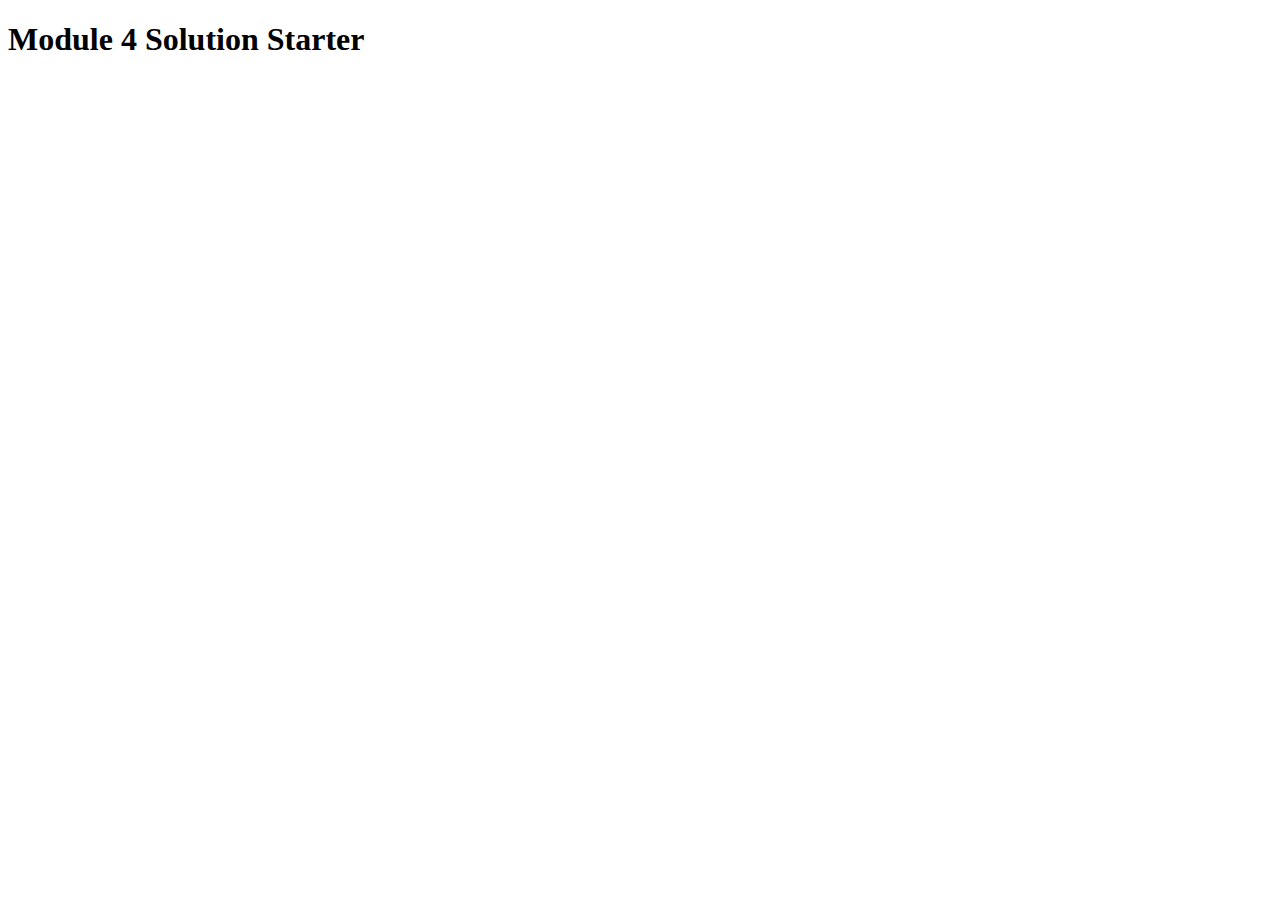
<file: index.html>
<!DOCTYPE html>
<html>
<head>
  <meta charset="utf-8">
  <title>Module 4 Solution Starter</title>
  <script src="SpeakHello.js"></script>
  <script src="SpeakGoodBye.js"></script>
  <script src="script.js"></script>
</head>
<body>
  <h1>Module 4 Solution Starter</h1>
</body>
</html>
</file>
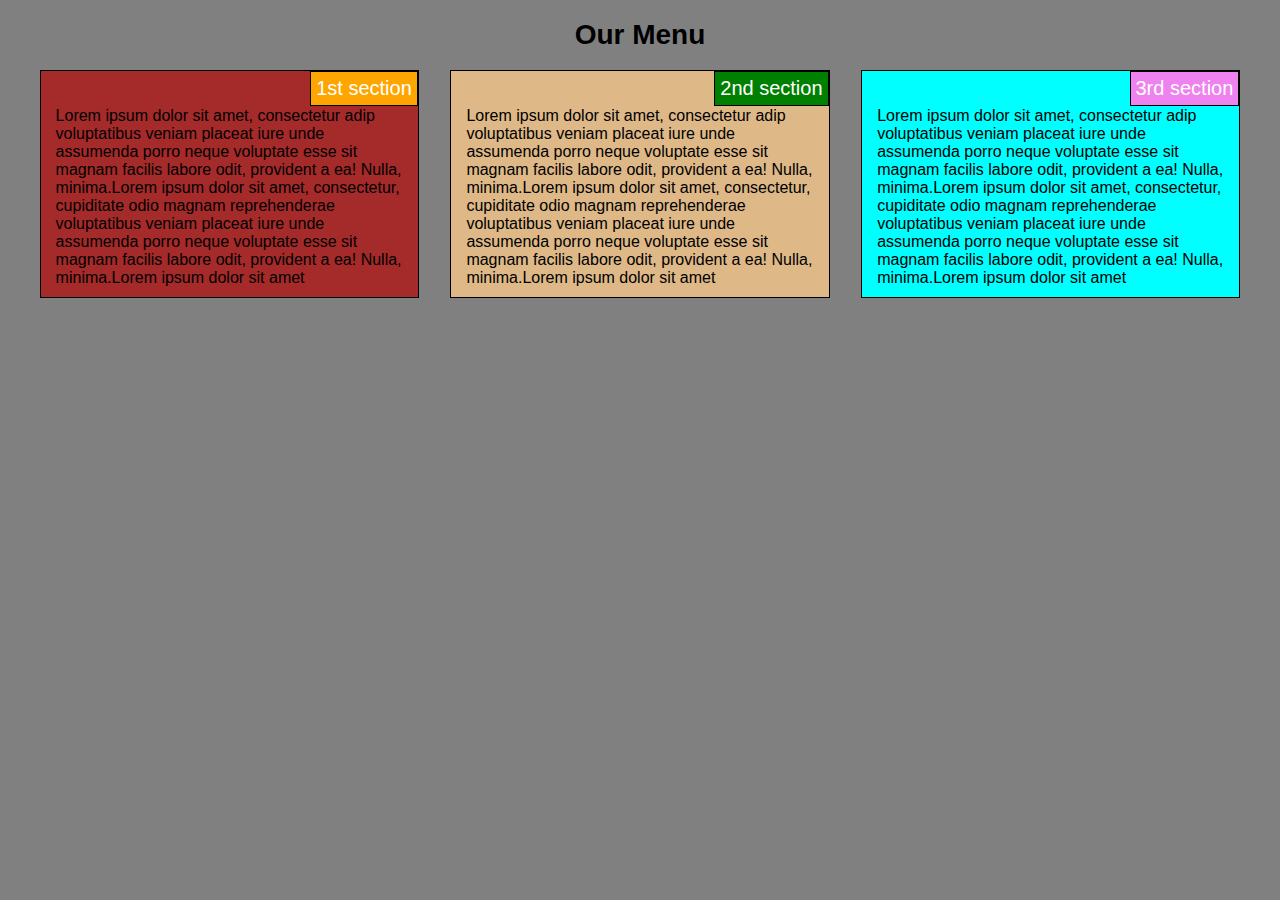
<file: m2sol/index.html>
<!DOCTYPE html>
<html>
<head>
	<title>Welcome to the solution</title>

	<link rel="stylesheet" href="css\p.css">
	
	</head>
<body>
	<h1> Our Menu</h1>
	<div class="row">
	 <div><section id="p1" class="container"><span id="x1" class="boxed">1st section</span>
	<br><br>
Lorem ipsum dolor sit amet, consectetur adip voluptatibus veniam placeat iure unde assumenda porro neque voluptate esse sit magnam facilis labore odit, provident a ea! Nulla, minima.Lorem ipsum dolor sit amet, consectetur, cupiditate odio magnam reprehenderae voluptatibus veniam placeat iure unde assumenda porro neque voluptate esse sit magnam facilis labore odit, provident a ea! Nulla, minima.Lorem ipsum dolor sit amet </section></div>
<div><section id="p2" class="container"><span id="x2" class="boxed">2nd section</span><br>
<br>Lorem ipsum dolor sit amet, consectetur adip voluptatibus veniam placeat iure unde assumenda porro neque voluptate esse sit magnam facilis labore odit, provident a ea! Nulla, minima.Lorem ipsum dolor sit amet, consectetur, cupiditate odio magnam reprehenderae voluptatibus veniam placeat iure unde assumenda porro neque voluptate esse sit magnam facilis labore odit, provident a ea! Nulla, minima.Lorem ipsum dolor sit amet</section></div>
<div><section id="p3" class="container"><span id="x3" class="boxed">3rd section</span><br>
<br>Lorem ipsum dolor sit amet, consectetur adip voluptatibus veniam placeat iure unde assumenda porro neque voluptate esse sit magnam facilis labore odit, provident a ea! Nulla, minima.Lorem ipsum dolor sit amet, consectetur, cupiditate odio magnam reprehenderae voluptatibus veniam placeat iure unde assumenda porro neque voluptate esse sit magnam facilis labore odit, provident a ea! Nulla, minima.Lorem ipsum dolor sit amet</section></div>
</body>
</html>
</file>
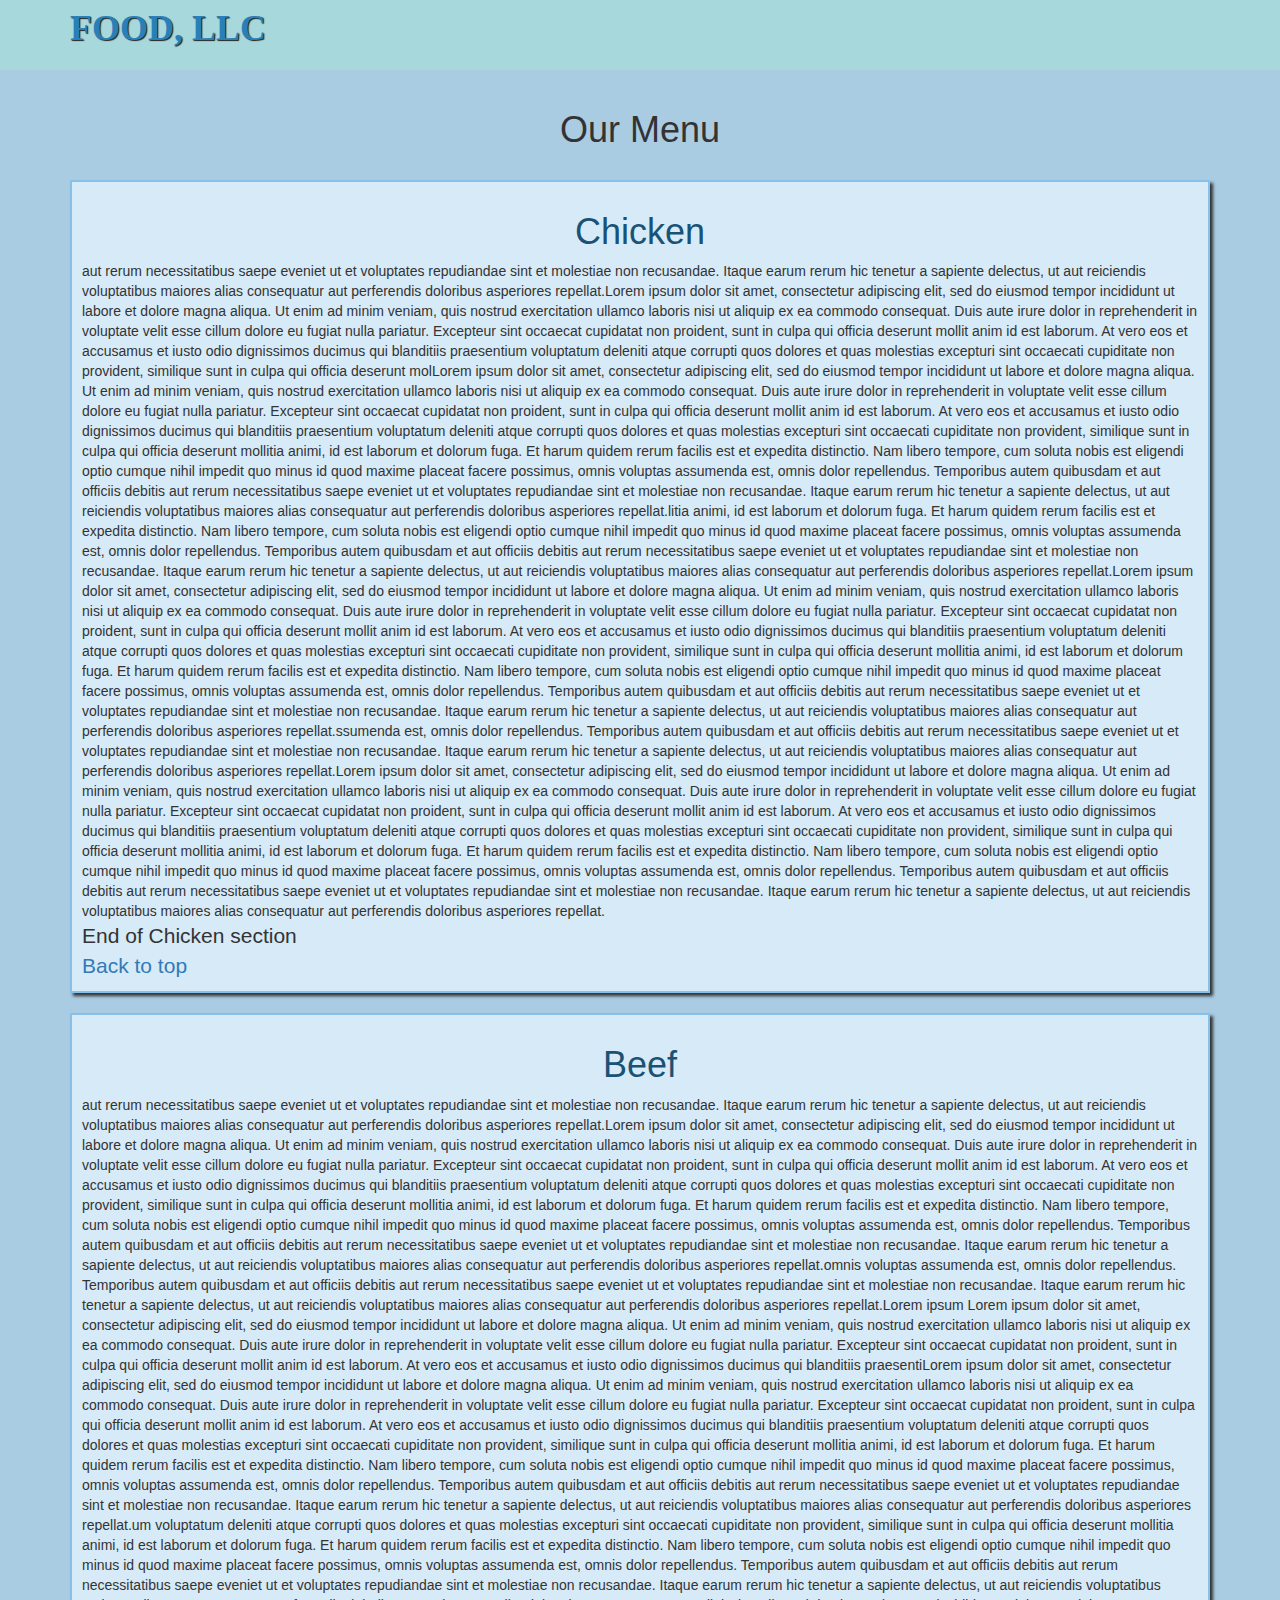
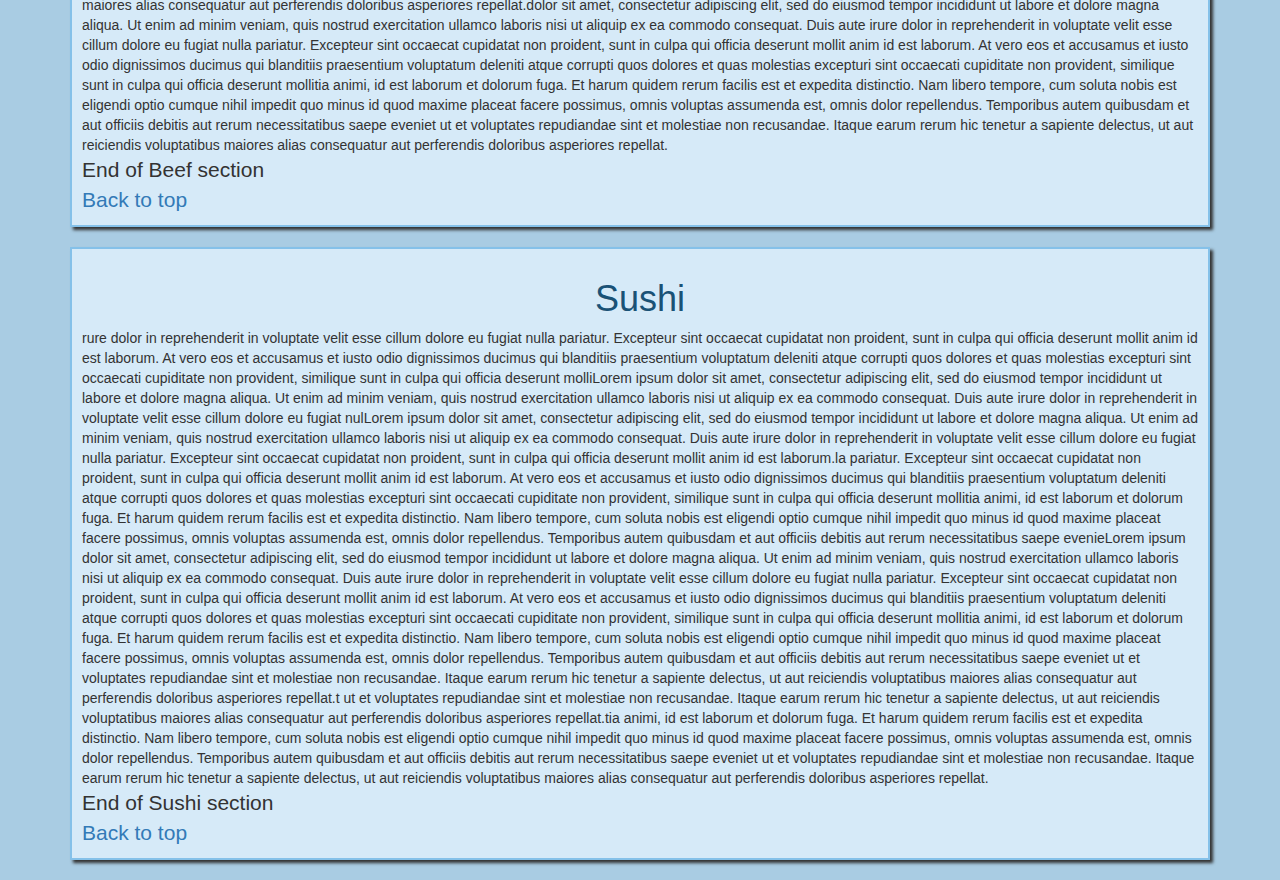
<file: m3sol/index.html>
<!doctype html>
<html lang="en">
  <head>
    <meta charset="utf-8">
    <meta http-equiv="X-UA-Compatible" content="IE=edge">
    <meta name="viewport" content="width=device-width, initial-scale=1">
    <title>Food, LLC</title>
    <link rel="stylesheet" href="css/bootstrap.min.css">
    <link rel="stylesheet" href="css/style.css">
    <link href='https://fonts.googleapis.com/css?family=Oxygen:400,300,700' rel='stylesheet' type='text/css'>
    <link href='https://fonts.googleapis.com/css?family=Lora' rel='stylesheet' type='text/css'>
  </head>
 	<body>
  	     <header>
  	         <nav id="header-nav" class="navbar navbar-default">
              <div class="container">
                <div class="navbar-header">
                  <div class="navbar-brand">
  	     	   <h1>Food, LLC</h1>
           </div>
  	     	   
	     	    <button type="button" class="navbar-toggle collapsed" data-toggle="collapse" data-target="#collapsable-nav" aria-expanded="false">
            <span class="sr-only">Toggle navigation</span>
            <span class="icon-bar"></span>
            <span class="icon-bar"></span>
            <span class="icon-bar"></span>
          </button>
        </div>
           <div id="collapsable-nav" class="collapse navbar-collapse">
           <ul id="nav-list" class="nav navbar-nav navbar-right">
            
            <li>
              <a href="#chicken">
              <br class="hidden-xs">Chicken</a>
            </li>
            <li>
              <a href="#beef">
                <br class="hidden-xs">Beef</a>
            </li>
            <li>
              <a href="#sushi">
                <br class="hidden-xs">Sushi</a>
            </li>
            
          </ul>
        </div>
      </div>


	        </nav>
  	     </header>
        
         <h1>Our Menu</h1>
         <div class="container">
         <div id="chicken">
          <h1>Chicken</h1>

      aut rerum necessitatibus saepe eveniet ut et voluptates repudiandae sint et molestiae non recusandae. Itaque earum rerum hic tenetur a sapiente delectus, ut aut reiciendis voluptatibus maiores alias consequatur aut perferendis doloribus asperiores repellat.Lorem ipsum dolor sit amet, consectetur adipiscing elit, sed do eiusmod tempor incididunt ut labore et dolore magna aliqua. Ut enim ad minim veniam, quis nostrud exercitation ullamco laboris nisi ut aliquip ex ea commodo consequat. Duis aute irure dolor in reprehenderit in voluptate velit esse cillum dolore eu fugiat nulla pariatur. Excepteur sint occaecat cupidatat non proident, sunt in culpa qui officia deserunt mollit anim id est laborum. At vero eos et accusamus et iusto odio dignissimos ducimus qui blanditiis praesentium voluptatum deleniti atque corrupti quos dolores et quas molestias excepturi sint occaecati cupiditate non provident, similique sunt in culpa qui officia deserunt molLorem ipsum dolor sit amet, consectetur adipiscing elit, sed do eiusmod tempor incididunt ut labore et dolore magna aliqua. Ut enim ad minim veniam, quis nostrud exercitation ullamco laboris nisi ut aliquip ex ea commodo consequat. Duis aute irure dolor in reprehenderit in voluptate velit esse cillum dolore eu fugiat nulla pariatur. Excepteur sint occaecat cupidatat non proident, sunt in culpa qui officia deserunt mollit anim id est laborum. At vero eos et accusamus et iusto odio dignissimos ducimus qui blanditiis praesentium voluptatum deleniti atque corrupti quos dolores et quas molestias excepturi sint occaecati cupiditate non provident, similique sunt in culpa qui officia deserunt mollitia animi, id est laborum et dolorum fuga. Et harum quidem rerum facilis est et expedita distinctio. Nam libero tempore, cum soluta nobis est eligendi optio cumque nihil impedit quo minus id quod maxime placeat facere possimus, omnis voluptas assumenda est, omnis dolor repellendus. Temporibus autem quibusdam et aut officiis debitis aut rerum necessitatibus saepe eveniet ut et voluptates repudiandae sint et molestiae non recusandae. Itaque earum rerum hic tenetur a sapiente delectus, ut aut reiciendis voluptatibus maiores alias consequatur aut perferendis doloribus asperiores repellat.litia animi, id est laborum et dolorum fuga. Et harum quidem rerum facilis est et expedita distinctio. Nam libero tempore, cum soluta nobis est eligendi optio cumque nihil impedit quo minus id quod maxime placeat facere possimus, omnis voluptas assumenda est, omnis dolor repellendus. Temporibus autem quibusdam et aut officiis debitis aut rerum necessitatibus saepe eveniet ut et voluptates repudiandae sint et molestiae non recusandae. Itaque earum rerum hic tenetur a sapiente delectus, ut aut reiciendis voluptatibus maiores alias consequatur aut perferendis doloribus asperiores repellat.Lorem ipsum dolor sit amet, consectetur adipiscing elit, sed do eiusmod tempor incididunt ut labore et dolore magna aliqua. Ut enim ad minim veniam, quis nostrud exercitation ullamco laboris nisi ut aliquip ex ea commodo consequat. Duis aute irure dolor in reprehenderit in voluptate velit esse cillum dolore eu fugiat nulla pariatur. Excepteur sint occaecat cupidatat non proident, sunt in culpa qui officia deserunt mollit anim id est laborum. At vero eos et accusamus et iusto odio dignissimos ducimus qui blanditiis praesentium voluptatum deleniti atque corrupti quos dolores et quas molestias excepturi sint occaecati cupiditate non provident, similique sunt in culpa qui officia deserunt mollitia animi, id est laborum et dolorum fuga. Et harum quidem rerum facilis est et expedita distinctio. Nam libero tempore, cum soluta nobis est eligendi optio cumque nihil impedit quo minus id quod maxime placeat facere possimus, omnis voluptas assumenda est, omnis dolor repellendus. Temporibus autem quibusdam et aut officiis debitis aut rerum necessitatibus saepe eveniet ut et voluptates repudiandae sint et molestiae non recusandae. Itaque earum rerum hic tenetur a sapiente delectus, ut aut reiciendis voluptatibus maiores alias consequatur aut perferendis doloribus asperiores repellat.ssumenda est, omnis dolor repellendus. Temporibus autem quibusdam et aut officiis debitis aut rerum necessitatibus saepe eveniet ut et voluptates repudiandae sint et molestiae non recusandae. Itaque earum rerum hic tenetur a sapiente delectus, ut aut reiciendis voluptatibus maiores alias consequatur aut perferendis doloribus asperiores repellat.Lorem ipsum dolor sit amet, consectetur adipiscing elit, sed do eiusmod tempor incididunt ut labore et dolore magna aliqua. Ut enim ad minim veniam, quis nostrud exercitation ullamco laboris nisi ut aliquip ex ea commodo consequat. Duis aute irure dolor in reprehenderit in voluptate velit esse cillum dolore eu fugiat nulla pariatur. Excepteur sint occaecat cupidatat non proident, sunt in culpa qui officia deserunt mollit anim id est laborum. At vero eos et accusamus et iusto odio dignissimos ducimus qui blanditiis praesentium voluptatum deleniti atque corrupti quos dolores et quas molestias excepturi sint occaecati cupiditate non provident, similique sunt in culpa qui officia deserunt mollitia animi, id est laborum et dolorum fuga. Et harum quidem rerum facilis est et expedita distinctio. Nam libero tempore, cum soluta nobis est eligendi optio cumque nihil impedit quo minus id quod maxime placeat facere possimus, omnis voluptas assumenda est, omnis dolor repellendus. Temporibus autem quibusdam et aut officiis debitis aut rerum necessitatibus saepe eveniet ut et voluptates repudiandae sint et molestiae non recusandae. Itaque earum rerum hic tenetur a sapiente delectus, ut aut reiciendis voluptatibus maiores alias consequatur aut perferendis doloribus asperiores repellat.<div>End of Chicken section<a href="#header-nav"><div>Back to top</div></a></div></div>
       <div id="beef">
        <h1>Beef</h1>
       aut rerum necessitatibus saepe eveniet ut et voluptates repudiandae sint et molestiae non recusandae. Itaque earum rerum hic tenetur a sapiente delectus, ut aut reiciendis voluptatibus maiores alias consequatur aut perferendis doloribus asperiores repellat.Lorem ipsum dolor sit amet, consectetur adipiscing elit, sed do eiusmod tempor incididunt ut labore et dolore magna aliqua. Ut enim ad minim veniam, quis nostrud exercitation ullamco laboris nisi ut aliquip ex ea commodo consequat. Duis aute irure dolor in reprehenderit in voluptate velit esse cillum dolore eu fugiat nulla pariatur. Excepteur sint occaecat cupidatat non proident, sunt in culpa qui officia deserunt mollit anim id est laborum. At vero eos et accusamus et iusto odio dignissimos ducimus qui blanditiis praesentium voluptatum deleniti atque corrupti quos dolores et quas molestias excepturi sint occaecati cupiditate non provident, similique sunt in culpa qui officia deserunt mollitia animi, id est laborum et dolorum fuga. Et harum quidem rerum facilis est et expedita distinctio. Nam libero tempore, cum soluta nobis est eligendi optio cumque nihil impedit quo minus id quod maxime placeat facere possimus, omnis voluptas assumenda est, omnis dolor repellendus. Temporibus autem quibusdam et aut officiis debitis aut rerum necessitatibus saepe eveniet ut et voluptates repudiandae sint et molestiae non recusandae. Itaque earum rerum hic tenetur a sapiente delectus, ut aut reiciendis voluptatibus maiores alias consequatur aut perferendis doloribus asperiores repellat.omnis voluptas assumenda est, omnis dolor repellendus. Temporibus autem quibusdam et aut officiis debitis aut rerum necessitatibus saepe eveniet ut et voluptates repudiandae sint et molestiae non recusandae. Itaque earum rerum hic tenetur a sapiente delectus, ut aut reiciendis voluptatibus maiores alias consequatur aut perferendis doloribus asperiores repellat.Lorem ipsum Lorem ipsum dolor sit amet, consectetur adipiscing elit, sed do eiusmod tempor incididunt ut labore et dolore magna aliqua. Ut enim ad minim veniam, quis nostrud exercitation ullamco laboris nisi ut aliquip ex ea commodo consequat. Duis aute irure dolor in reprehenderit in voluptate velit esse cillum dolore eu fugiat nulla pariatur. Excepteur sint occaecat cupidatat non proident, sunt in culpa qui officia deserunt mollit anim id est laborum. At vero eos et accusamus et iusto odio dignissimos ducimus qui blanditiis praesentiLorem ipsum dolor sit amet, consectetur adipiscing elit, sed do eiusmod tempor incididunt ut labore et dolore magna aliqua. Ut enim ad minim veniam, quis nostrud exercitation ullamco laboris nisi ut aliquip ex ea commodo consequat. Duis aute irure dolor in reprehenderit in voluptate velit esse cillum dolore eu fugiat nulla pariatur. Excepteur sint occaecat cupidatat non proident, sunt in culpa qui officia deserunt mollit anim id est laborum. At vero eos et accusamus et iusto odio dignissimos ducimus qui blanditiis praesentium voluptatum deleniti atque corrupti quos dolores et quas molestias excepturi sint occaecati cupiditate non provident, similique sunt in culpa qui officia deserunt mollitia animi, id est laborum et dolorum fuga. Et harum quidem rerum facilis est et expedita distinctio. Nam libero tempore, cum soluta nobis est eligendi optio cumque nihil impedit quo minus id quod maxime placeat facere possimus, omnis voluptas assumenda est, omnis dolor repellendus. Temporibus autem quibusdam et aut officiis debitis aut rerum necessitatibus saepe eveniet ut et voluptates repudiandae sint et molestiae non recusandae. Itaque earum rerum hic tenetur a sapiente delectus, ut aut reiciendis voluptatibus maiores alias consequatur aut perferendis doloribus asperiores repellat.um voluptatum deleniti atque corrupti quos dolores et quas molestias excepturi sint occaecati cupiditate non provident, similique sunt in culpa qui officia deserunt mollitia animi, id est laborum et dolorum fuga. Et harum quidem rerum facilis est et expedita distinctio. Nam libero tempore, cum soluta nobis est eligendi optio cumque nihil impedit quo minus id quod maxime placeat facere possimus, omnis voluptas assumenda est, omnis dolor repellendus. Temporibus autem quibusdam et aut officiis debitis aut rerum necessitatibus saepe eveniet ut et voluptates repudiandae sint et molestiae non recusandae. Itaque earum rerum hic tenetur a sapiente delectus, ut aut reiciendis voluptatibus maiores alias consequatur aut perferendis doloribus asperiores repellat.dolor sit amet, consectetur adipiscing elit, sed do eiusmod tempor incididunt ut labore et dolore magna aliqua. Ut enim ad minim veniam, quis nostrud exercitation ullamco laboris nisi ut aliquip ex ea commodo consequat. Duis aute irure dolor in reprehenderit in voluptate velit esse cillum dolore eu fugiat nulla pariatur. Excepteur sint occaecat cupidatat non proident, sunt in culpa qui officia deserunt mollit anim id est laborum. At vero eos et accusamus et iusto odio dignissimos ducimus qui blanditiis praesentium voluptatum deleniti atque corrupti quos dolores et quas molestias excepturi sint occaecati cupiditate non provident, similique sunt in culpa qui officia deserunt mollitia animi, id est laborum et dolorum fuga. Et harum quidem rerum facilis est et expedita distinctio. Nam libero tempore, cum soluta nobis est eligendi optio cumque nihil impedit quo minus id quod maxime placeat facere possimus, omnis voluptas assumenda est, omnis dolor repellendus. Temporibus autem quibusdam et aut officiis debitis aut rerum necessitatibus saepe eveniet ut et voluptates repudiandae sint et molestiae non recusandae. Itaque earum rerum hic tenetur a sapiente delectus, ut aut reiciendis voluptatibus maiores alias consequatur aut perferendis doloribus asperiores repellat.<div>End of Beef section<a href="#header-nav"><div>Back to top</div></a></div></div>
       <div id="sushi">
          <h1>Sushi</h1>
       rure dolor in reprehenderit in voluptate velit esse cillum dolore eu fugiat nulla pariatur. Excepteur sint occaecat cupidatat non proident, sunt in culpa qui officia deserunt mollit anim id est laborum. At vero eos et accusamus et iusto odio dignissimos ducimus qui blanditiis praesentium voluptatum deleniti atque corrupti quos dolores et quas molestias excepturi sint occaecati cupiditate non provident, similique sunt in culpa qui officia deserunt molliLorem ipsum dolor sit amet, consectetur adipiscing elit, sed do eiusmod tempor incididunt ut labore et dolore magna aliqua. Ut enim ad minim veniam, quis nostrud exercitation ullamco laboris nisi ut aliquip ex ea commodo consequat. Duis aute irure dolor in reprehenderit in voluptate velit esse cillum dolore eu fugiat nulLorem ipsum dolor sit amet, consectetur adipiscing elit, sed do eiusmod tempor incididunt ut labore et dolore magna aliqua. Ut enim ad minim veniam, quis nostrud exercitation ullamco laboris nisi ut aliquip ex ea commodo consequat. Duis aute irure dolor in reprehenderit in voluptate velit esse cillum dolore eu fugiat nulla pariatur. Excepteur sint occaecat cupidatat non proident, sunt in culpa qui officia deserunt mollit anim id est laborum.la pariatur. Excepteur sint occaecat cupidatat non proident, sunt in culpa qui officia deserunt mollit anim id est laborum. At vero eos et accusamus et iusto odio dignissimos ducimus qui blanditiis praesentium voluptatum deleniti atque corrupti quos dolores et quas molestias excepturi sint occaecati cupiditate non provident, similique sunt in culpa qui officia deserunt mollitia animi, id est laborum et dolorum fuga. Et harum quidem rerum facilis est et expedita distinctio. Nam libero tempore, cum soluta nobis est eligendi optio cumque nihil impedit quo minus id quod maxime placeat facere possimus, omnis voluptas assumenda est, omnis dolor repellendus. Temporibus autem quibusdam et aut officiis debitis aut rerum necessitatibus saepe evenieLorem ipsum dolor sit amet, consectetur adipiscing elit, sed do eiusmod tempor incididunt ut labore et dolore magna aliqua. Ut enim ad minim veniam, quis nostrud exercitation ullamco laboris nisi ut aliquip ex ea commodo consequat. Duis aute irure dolor in reprehenderit in voluptate velit esse cillum dolore eu fugiat nulla pariatur. Excepteur sint occaecat cupidatat non proident, sunt in culpa qui officia deserunt mollit anim id est laborum. At vero eos et accusamus et iusto odio dignissimos ducimus qui blanditiis praesentium voluptatum deleniti atque corrupti quos dolores et quas molestias excepturi sint occaecati cupiditate non provident, similique sunt in culpa qui officia deserunt mollitia animi, id est laborum et dolorum fuga. Et harum quidem rerum facilis est et expedita distinctio. Nam libero tempore, cum soluta nobis est eligendi optio cumque nihil impedit quo minus id quod maxime placeat facere possimus, omnis voluptas assumenda est, omnis dolor repellendus. Temporibus autem quibusdam et aut officiis debitis aut rerum necessitatibus saepe eveniet ut et voluptates repudiandae sint et molestiae non recusandae. Itaque earum rerum hic tenetur a sapiente delectus, ut aut reiciendis voluptatibus maiores alias consequatur aut perferendis doloribus asperiores repellat.t ut et voluptates repudiandae sint et molestiae non recusandae. Itaque earum rerum hic tenetur a sapiente delectus, ut aut reiciendis voluptatibus maiores alias consequatur aut perferendis doloribus asperiores repellat.tia animi, id est laborum et dolorum fuga. Et harum quidem rerum facilis est et expedita distinctio. Nam libero tempore, cum soluta nobis est eligendi optio cumque nihil impedit quo minus id quod maxime placeat facere possimus, omnis voluptas assumenda est, omnis dolor repellendus. Temporibus autem quibusdam et aut officiis debitis aut rerum necessitatibus saepe eveniet ut et voluptates repudiandae sint et molestiae non recusandae. Itaque earum rerum hic tenetur a sapiente delectus, ut aut reiciendis voluptatibus maiores alias consequatur aut perferendis doloribus asperiores repellat.<div>End of Sushi section<a href="#header-nav"><div>Back to top</div></a></div>
     </div>
  		     
     </div>



  		<script src="js/jquery-2.1.4.min.js"></script>
  		<script src="js/bootstrap.min.js"></script>
    </body>
</html>
</file>
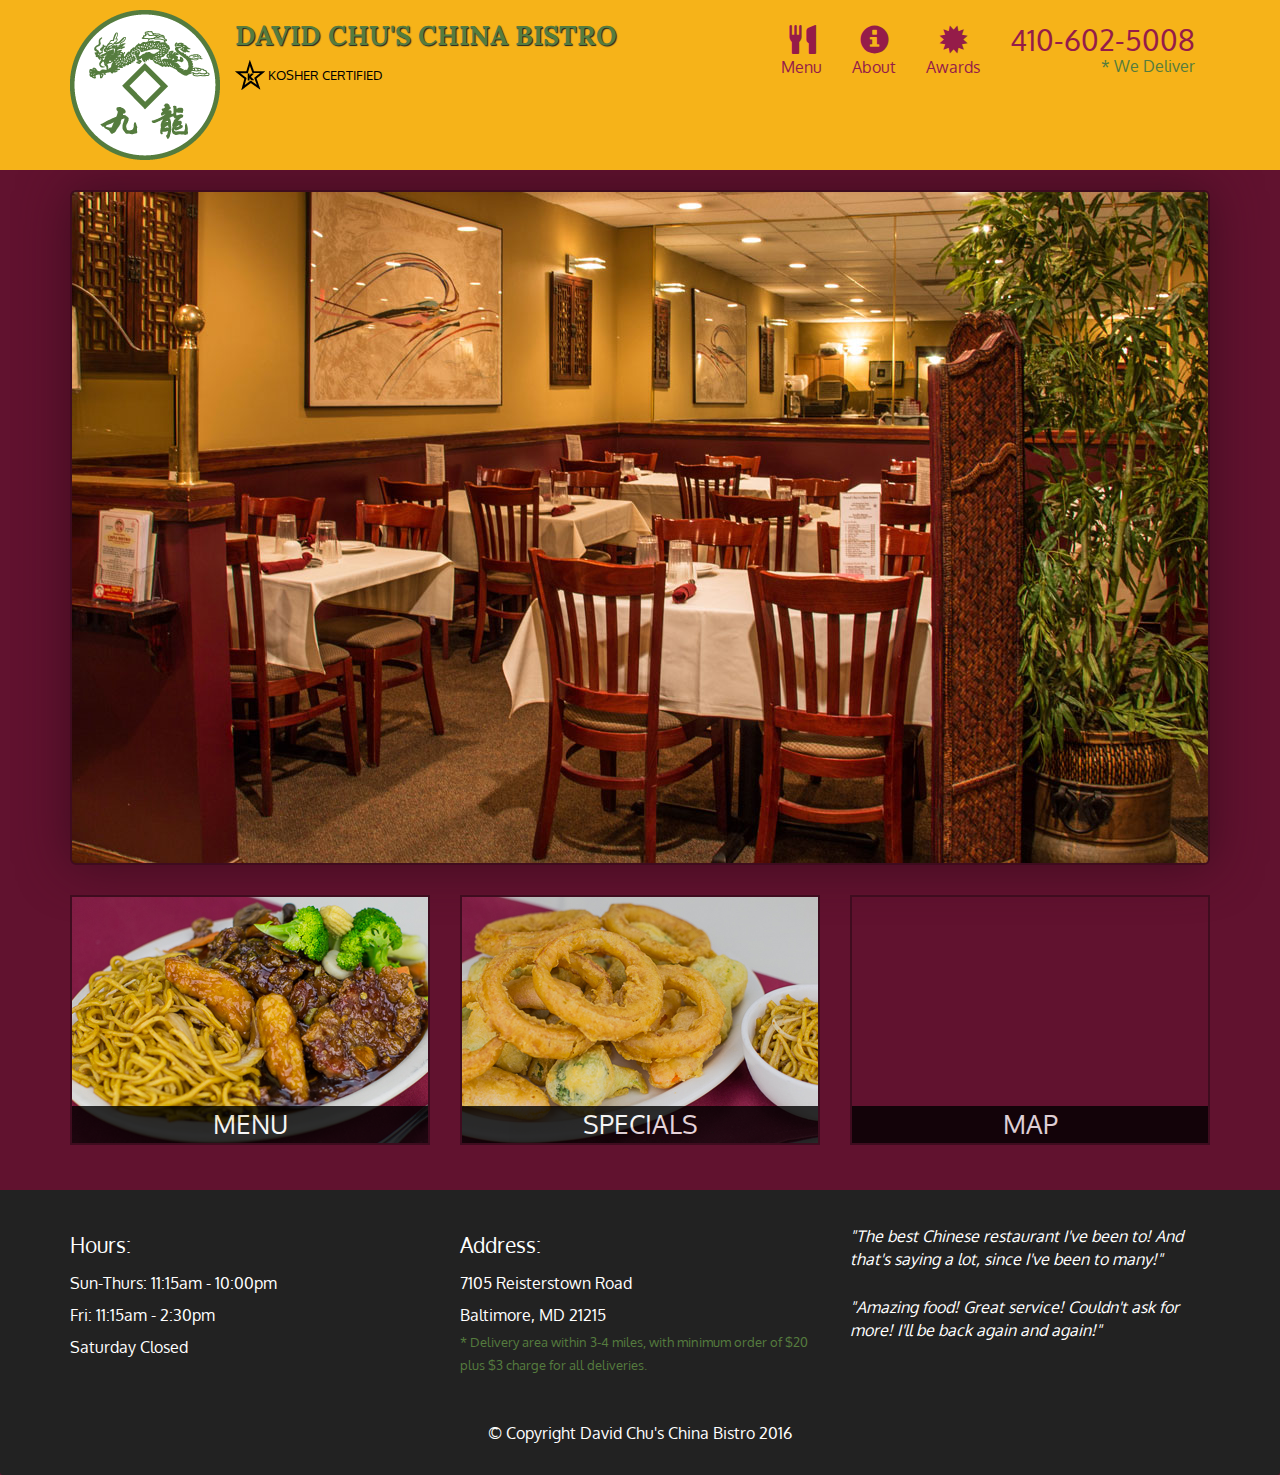
<file: m5sol/index.html>
<!doctype html>
<html lang="en">
  <head>
    <meta charset="utf-8">
    <meta http-equiv="X-UA-Compatible" content="IE=edge">
    <meta name="viewport" content="width=device-width, initial-scale=1">
    <title>David Chu's China Bistro</title>
    <link rel="stylesheet" href="css/bootstrap.min.css">
    <link rel="stylesheet" href="css/styles.css">
    <link href='https://fonts.googleapis.com/css?family=Oxygen:400,300,700' rel='stylesheet' type='text/css'>
    <link href='https://fonts.googleapis.com/css?family=Lora' rel='stylesheet' type='text/css'>
  </head>
<body>
  <header>
    <nav id="header-nav" class="navbar navbar-default">
      <div class="container">
        <div class="navbar-header">
          <a href="index.html" class="pull-left visible-md visible-lg">
            <div id="logo-img" alt="Logo image"></div>
          </a>

          <div class="navbar-brand">
            <a href="index.html"><h1>David Chu's China Bistro</h1></a>
            <p>
              <img src="images/star-k-logo.png" alt="Kosher certification">
              <span>Kosher Certified</span>
            </p>
          </div>

          <button id="navbarToggle" type="button" class="navbar-toggle collapsed" data-toggle="collapse" data-target="#collapsable-nav" aria-expanded="false">
            <span class="sr-only">Toggle navigation</span>
            <span class="icon-bar"></span>
            <span class="icon-bar"></span>
            <span class="icon-bar"></span>
          </button>
        </div>
        
        <div id="collapsable-nav" class="collapse navbar-collapse">
           <ul id="nav-list" class="nav navbar-nav navbar-right">
            <li id="navHomeButton" class="visible-xs active">
              <a href="index.html">
                <span class="glyphicon glyphicon-home"></span> Home</a>
            </li>
            <li id="navMenuButton">
              <a href="#" onclick="$dc.loadMenuCategories();">
                <span class="glyphicon glyphicon-cutlery"></span><br class="hidden-xs"> Menu</a>
            </li>
            <li>
              <a href="#">
                <span class="glyphicon glyphicon-info-sign"></span><br class="hidden-xs"> About</a>
            </li>
            <li>
              <a href="#">
                <span class="glyphicon glyphicon-certificate"></span><br class="hidden-xs"> Awards</a>
            </li>
            <li id="phone" class="hidden-xs">
              <a href="tel:410-602-5008">
                <span>410-602-5008</span></a><div>* We Deliver</div>
            </li>
          </ul><!-- #nav-list -->
        </div><!-- .collapse .navbar-collapse -->
      </div><!-- .container -->
    </nav><!-- #header-nav -->
  </header>

  <div id="call-btn" class="visible-xs">
    <a class="btn" href="tel:410-602-5008">
    <span class="glyphicon glyphicon-earphone"></span>
    410-602-5008
    </a>
  </div>
  <div id="xs-deliver" class="text-center visible-xs">* We Deliver</div>

  <div id="main-content" class="container"></div>

  <footer class="panel-footer">
    <div class="container">
      <div class="row">
        <section id="hours" class="col-sm-4">
          <span>Hours:</span><br>
          Sun-Thurs: 11:15am - 10:00pm<br>
          Fri: 11:15am - 2:30pm<br>
          Saturday Closed
          <hr class="visible-xs">
        </section>
        <section id="address" class="col-sm-4">
          <span>Address:</span><br>
          7105 Reisterstown Road<br>
          Baltimore, MD 21215
          <p>* Delivery area within 3-4 miles, with minimum order of $20 plus $3 charge for all deliveries.</p>
          <hr class="visible-xs">
        </section>
        <section id="testimonials" class="col-sm-4">
          <p>"The best Chinese restaurant I've been to! And that's saying a lot, since I've been to many!"</p>
          <p>"Amazing food! Great service! Couldn't ask for more! I'll be back again and again!"</p>
        </section>
      </div>
      <div class="text-center">&copy; Copyright David Chu's China Bistro 2016</div>
    </div>
  </footer>

  <!-- jQuery (Bootstrap JS plugins depend on it) -->
  <script src="js/jquery-2.1.4.min.js"></script>
  <script src="js/bootstrap.min.js"></script>
  <script src="js/ajax-utils.js"></script>
  <script src="js/script.js"></script>
</body>
</html>
</file>
<file: m3sol/css/style.css>
#header-nav {
  background-color: #a7d8dc;
  border-radius: 0;
  border: 0;

}
body{
	background-color: #a9cce3 ;
}
hr{
	background-color: #1b4f72 ;
}
#nav-list{
	font-size: 1.4em;
	text-align: center;
	color: #5dade2 ;
}
.navbar-brand h1 {
  font-family: serif;
    color: #2980b9 ;
  font-size: 2em; 
  text-transform: uppercase;
  font-weight: bold;
  text-shadow: 1px 1px 1px #222;
  margin-top: 0;
  margin-bottom: 0;
  line-height: .75;
  float: left;
}
.navbar-header button.navbar-toggle, .navbar-header .icon-bar {
  border: 1px solid #0e0e0e;
}
.navbar-header button.navbar-toggle {
  clear: both;
  margin-top: -50px;
}
#chicken, #sushi, #beef{
	box-sizing: border-box;
	margin-bottom: 20px;
	box-shadow: 3px 3px 3px;
	padding: 10px;
	border: 2px solid #85c1e9;
	background-color:#d6eaf8 ;
}
body>h1{
	text-align: center;
	size: 3em;
	padding:20px; 
}
div h1{
text-align: center;
color:#1a5276;

}
#chicken>div, #sushi>div, #beef>div{
font-size: 1.5em;
font-weight: 400;
}
body>div>div>div>div{
	float: right;
}
a:hover{
	text-decoration: none;
}
@media (max-width: 767px) {

.navbar-brand {
    padding-top: 10px;
    height: 80px;
  }
  .navbar-brand h1 { 
    padding-top: 10px;
    font-size: 5vw; 
  }
}
@media (min-width: 767px) {
ul{
	visibility: hidden;
	}}
</file>
<file: m5sol/css/styles.css>
body {
  font-size: 16px;
  color: #fff;
  background-color: #61122f;
  font-family: 'Oxygen', sans-serif;
}

/** HEADER **/
#header-nav {
  background-color: #f6b319;
  border-radius: 0;
  border: 0;
}

#logo-img {
  background: url('../images/restaurant-logo_large.png') no-repeat;
  width: 150px;
  height: 150px;
  margin: 10px 15px 10px 0;
}

.navbar-brand {
  padding-top: 25px;
}
.navbar-brand h1 { /* Restaurant name */
  font-family: 'Lora', serif;
  color: #557c3e;
  font-size: 1.5em;
  text-transform: uppercase;
  font-weight: bold;
  text-shadow: 1px 1px 1px #222;
  margin-top: 0;
  margin-bottom: 0;
  line-height: .75;
}
.navbar-brand a:hover, .navbar-brand a:focus {
  text-decoration: none;
}
.navbar-brand p { /* Kosher cert */
  color: #000;
  text-transform: uppercase;
  font-size: .7em;
  margin-top: 15px;
}
.navbar-brand p span { /* Star-K */
  vertical-align: middle;
}

#nav-list {
  margin-top: 10px;
}
#nav-list a {
  color: #951C49;
  text-align: center;
}
#nav-list a:hover {
  background: #E7E7E7;
}
#nav-list a span {
  font-size: 1.8em;
}

#phone {
  margin-top: 5px;
}
#phone a { /* Phone number */
  text-align: right;
  padding-bottom: 0;
}
#phone div { /* We Deliver */
  color: #557c3e;
  text-align: right;
  padding-right: 15px;
}

.navbar-header button.navbar-toggle, .navbar-header .icon-bar {
  border: 1px solid #61122f;
}
.navbar-header button.navbar-toggle {
  clear: both;
  margin-top: -30px;
}
/* END HEADER */

/* FOOTER */
.panel-footer {
  margin-top: 30px;
  padding-top: 35px;
  padding-bottom: 30px;
  background-color: #222;
  border-top: 0;
}
.panel-footer div.row {
  margin-bottom: 35px;
}
#hours, #address {
  line-height: 2;
}
#hours > span, #address > span {
  font-size: 1.3em;
}
#address p {
  color: #557c3e;
  font-size: .8em;
  line-height: 1.8;
}
#testimonials {
  font-style: italic;
}
#testimonials p:nth-child(2) {
  margin-top: 25px;
}
/* END FOOTER */



/* HOME PAGE */
.container .jumbotron {
  box-shadow: 0 0 50px #3F0C1F;
  border: 2px solid #3F0C1F;
}

#menu-tile, #specials-tile, #map-tile {
  height: 250px;
  width: 100%;
  margin-bottom: 15px;
  position: relative;
  border: 2px solid #3F0C1F;
  overflow: hidden;
}
#menu-tile:hover, #specials-tile:hover, #map-tile:hover {
  box-shadow: 0 1px 5px 1px #cccccc;
}
#menu-tile {
  background: url('../images/menu-tile.jpg') no-repeat;
  background-position: center;
}
#specials-tile {
  background: url('../images/specials-tile.jpg') no-repeat;
  background-position: center;
}
#menu-tile span, #specials-tile span, #map-tile span {
  position: absolute;
  bottom: 0;
  right: 0;
  width: 100%;
  text-align: center;
  font-size: 1.6em;
  text-transform: uppercase;
  background-color: #000;
  color: #fff;
  opacity: .8;
}
/* END HOME PAGE */

/* MENU CATEGORIES PAGE */
.category-tile { 
  position: relative;
  border: 2px solid #3F0C1F;
  overflow: hidden;
  width: 200px;
  height: 200px;
  margin: 0 auto 15px;
}
.category-tile span {
  position: absolute;
  bottom: 0;
  right: 0;
  width: 100%;
  text-align: center;
  font-size: 1.2em;
  text-transform: uppercase;
  background-color: #000;
  color: #fff;
  opacity: .8;
}
.category-tile:hover {
  box-shadow: 0 1px 5px 1px #cccccc;
}

#menu-categories-title + div {
  margin-bottom: 50px;
}
/* END MENU CATEGORIES PAGE */

/* SINGLE CATEGORY PAGE */
.menu-item-tile {
  margin-bottom: 25px;
}
.menu-item-tile hr {
  width: 80%;
}
.menu-item-tile .menu-item-price {
  font-size: 1.1em;
  text-align: right;
  margin-top: -15px;
  margin-right: -15px;
}
.menu-item-tile .menu-item-price span {
  font-size: .6em;
}
.menu-item-photo {
  position: relative;
  border: 2px solid #3F0C1F; 
  overflow: hidden;
  padding: 0;
  margin-right: -15px;
  margin-left: auto;
  margin-bottom: 20px;
  max-width: 250px;
}
.menu-item-photo div {
  position: absolute;
  bottom: 0;
  right: 0;
  width: 80px;
  background-color: #557c3e;
  text-align: center;
}
.menu-item-description {
  padding-right: 30px;
}
h3.menu-item-title {
  margin: 0 0 10px;
}
.menu-item-details {
  font-size: .9em;
  font-style: italic;
}
/* END SINGLE CATEGORY PAGE */


/********** Large devices only **********/
@media (min-width: 1200px) {
  .container .jumbotron {
    background: url('../images/jumbotron_1200.jpg') no-repeat;
    height: 675px;
  }
}

/********** Medium devices only **********/
@media (min-width: 992px) and (max-width: 1199px) {
  /* Header */
  #logo-img {
    background: url('../images/restaurant-logo_medium.png') no-repeat;
    width: 100px;
    height: 100px;
    margin: 5px 5px 5px 0;
  }
  /* End Header */

  /* Home Page */
  .container .jumbotron {
    background: url('../images/jumbotron_992.jpg') no-repeat;
    height: 558px;
  }
  /* End Home Page */
}

/********** Small devices only **********/
@media (min-width: 768px) and (max-width: 991px) {
  /* Home Page */
  .container .jumbotron {
    background: url('../images/jumbotron_768.jpg') no-repeat;
    height: 432px;
  }
  /* End Home Page */
}

/********** Extra small devices only **********/
@media (max-width: 767px) {
  /* Header */
  .navbar-brand {
    padding-top: 10px;
    height: 80px;
  }
  .navbar-brand h1 { /* Restaurant name */
    padding-top: 10px;
    font-size: 5vw; /* 1vw = 1% of viewport width */
  }
  .navbar-brand p { /* Kosher cert */
    font-size: .6em;
    margin-top: 12px;
  }
  .navbar-brand p img { /* Star-K */
    height: 20px;
  }

  #collapsable-nav a { /* Collapsed nav menu text */
    font-size: 1.2em;
  }
  #collapsable-nav a span { /* Collapsed nav menu glyph */
    font-size: 1em;
    margin-right: 5px;
  }

  #call-btn > a {
    font-size: 1.5em;
    display: block;
    margin: 0 20px;
    padding: 10px;
    border: 2px solid #fff;
    background-color: #f6b319;
    color: #951c49;
  }
  #xs-deliver {
    margin-top: 5px;
    font-size: .7em;
    letter-spacing: .1em;
    text-transform: uppercase;
  }
  /* End Header */

  /* Footer */
  .panel-footer section {
    margin-bottom: 30px;
    text-align: center;
  }
  .panel-footer section:nth-child(3) {
    margin-bottom: 0; /* margin already exists on the whole row */
  }
  .panel-footer section hr {
    width: 50%;
  }
  /* End Footer */

  /* Home Page */
  .container .jumbotron {
    margin-top: 30px;
    padding: 0;
  }
  #menu-tile, #specials-tile {
    width: 360px;
    margin: 0 auto 15px;
  }

  .menu-item-photo {
    margin-right: auto;
  }
  .menu-item-tile .menu-item-price {
    text-align: center;
  }
  .menu-item-description {
    text-align: center;;
  }
}


/********** Super extra small devices Only :-) (e.g., iPhone 4) **********/
@media (max-width: 479px) {
  /* Header */
  .navbar-brand h1 { /* Restaurant name */
    padding-top: 5px;
    font-size: 6vw;
  }
  /* End Header */
  
  /* Home page */
  #menu-tile, #specials-tile {
    width: 280px;
    margin: 0 auto 15px;
  }

  .col-xxs-12 {
    position: relative;
    min-height: 1px;
    padding-right: 15px;
    padding-left: 15px;
    float: left;
    width: 100%;
  }
}
</file>
